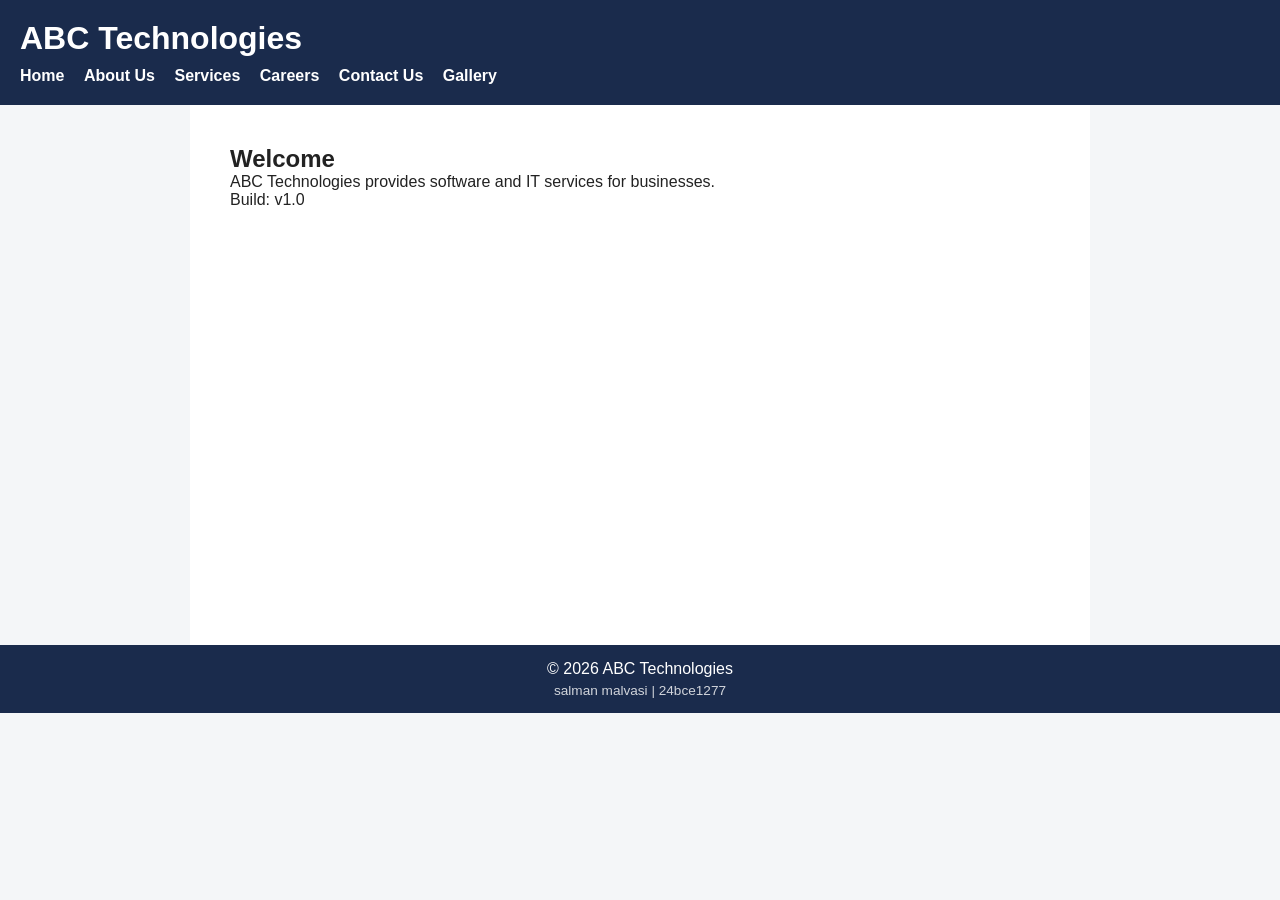
<file: website/index.html>
<!DOCTYPE html>
<html lang="en">
<head>
<meta charset="UTF-8">
<title>ABC Technologies</title>
<link rel="stylesheet" href="style.css">
</head>
<body>
<header>
  <h1>ABC Technologies</h1>
  <nav>
    <a href="index.html">Home</a>
    <a href="about.html">About Us</a>
    <a href="services.html">Services</a>
    <a href="careers.html">Careers</a>
    <a href="contact.html">Contact Us</a>
    <a href="gallery.html">Gallery</a>
  </nav>
</header>
<main>
  <h2>Welcome</h2>
  <p>ABC Technologies provides software and IT services for businesses.</p>
  <p id="build-info">Build: v1.0</p>
</main>
<footer>
  <p>&copy; 2026 ABC Technologies</p>
  <p class="student">salman malvasi | 24bce1277</p>
</footer>
<script src="script.js"></script>
</body>
</html>
</file>
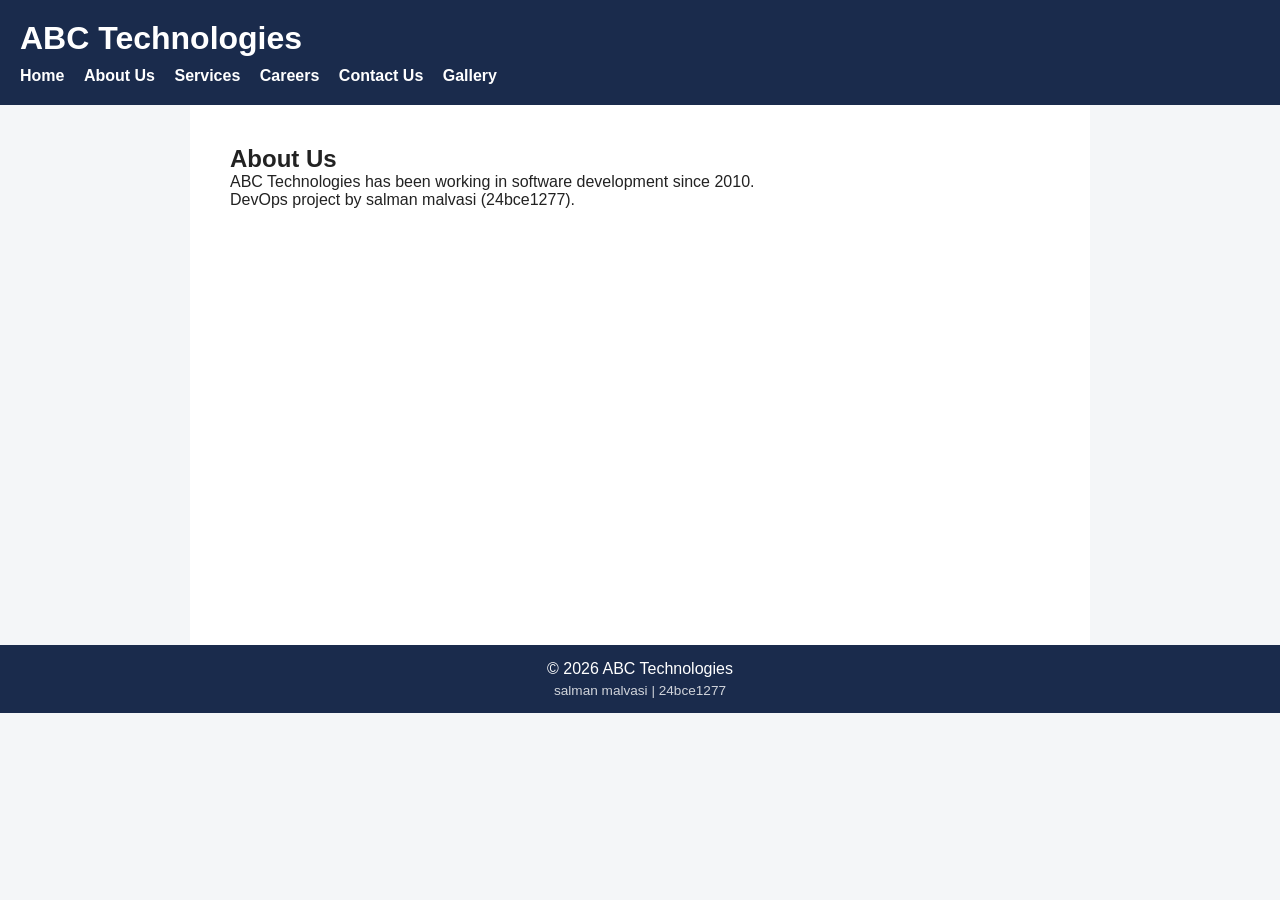
<file: website/about.html>
<!DOCTYPE html>
<html lang="en">
<head><meta charset="UTF-8"><title>About Us - ABC Technologies</title><link rel="stylesheet" href="style.css"></head>
<body>
<header>
  <h1>ABC Technologies</h1>
  <nav>
    <a href="index.html">Home</a>
    <a href="about.html">About Us</a>
    <a href="services.html">Services</a>
    <a href="careers.html">Careers</a>
    <a href="contact.html">Contact Us</a>
    <a href="gallery.html">Gallery</a>
  </nav>
</header>
<main>
  <h2>About Us</h2>
  <p>ABC Technologies has been working in software development since 2010.</p>
  <p>DevOps project by salman malvasi (24bce1277).</p>
</main>
<footer>
  <p>&copy; 2026 ABC Technologies</p>
  <p class="student">salman malvasi | 24bce1277</p>
</footer>
</body>
</html>
</file>
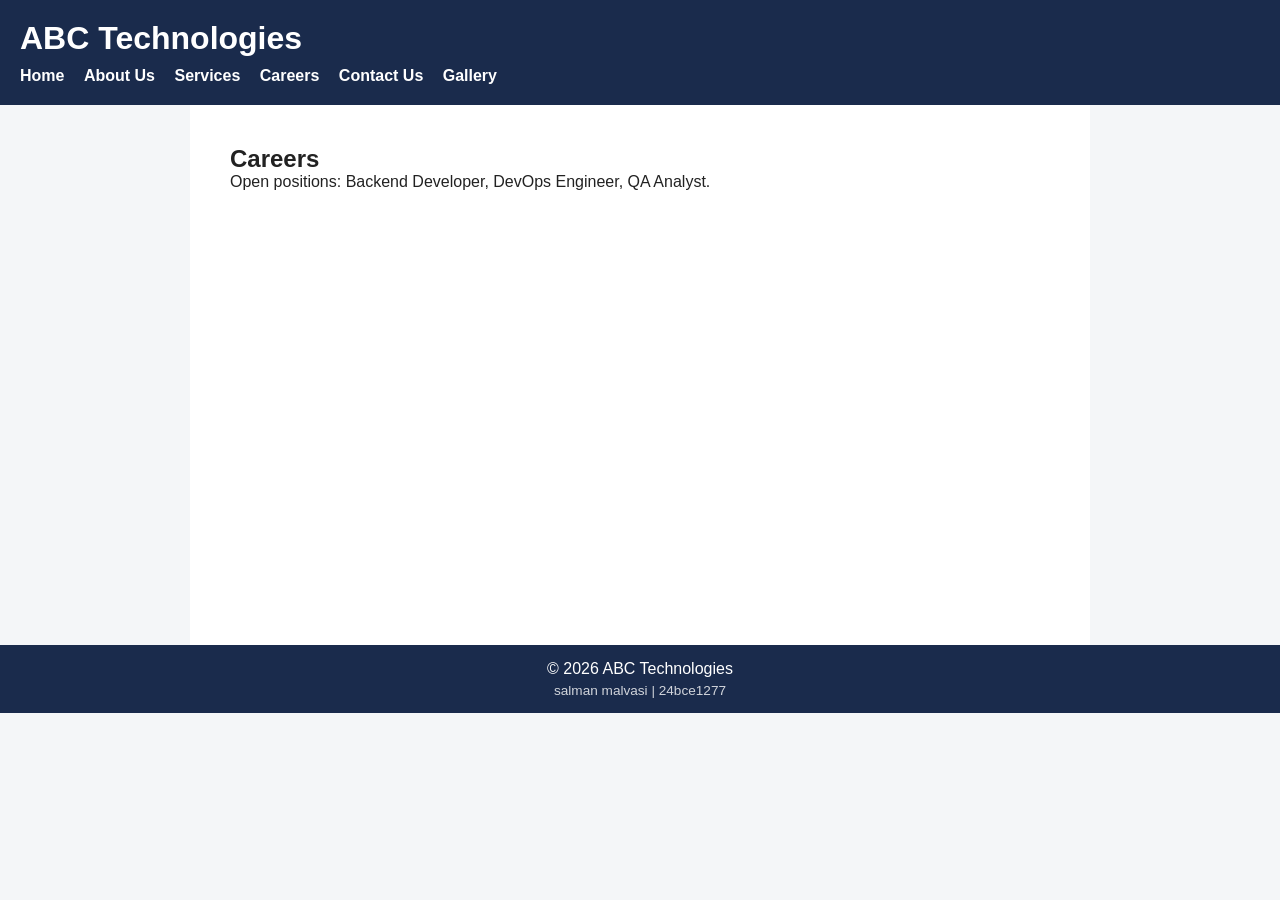
<file: website/careers.html>
<!DOCTYPE html>
<html lang="en">
<head><meta charset="UTF-8"><title>Careers - ABC Technologies</title><link rel="stylesheet" href="style.css"></head>
<body>
<header>
  <h1>ABC Technologies</h1>
  <nav>
    <a href="index.html">Home</a>
    <a href="about.html">About Us</a>
    <a href="services.html">Services</a>
    <a href="careers.html">Careers</a>
    <a href="contact.html">Contact Us</a>
    <a href="gallery.html">Gallery</a>
  </nav>
</header>
<main>
  <h2>Careers</h2>
  <p>Open positions: Backend Developer, DevOps Engineer, QA Analyst.</p>
</main>
<footer>
  <p>&copy; 2026 ABC Technologies</p>
  <p class="student">salman malvasi | 24bce1277</p>
</footer>
</body>
</html>
</file>
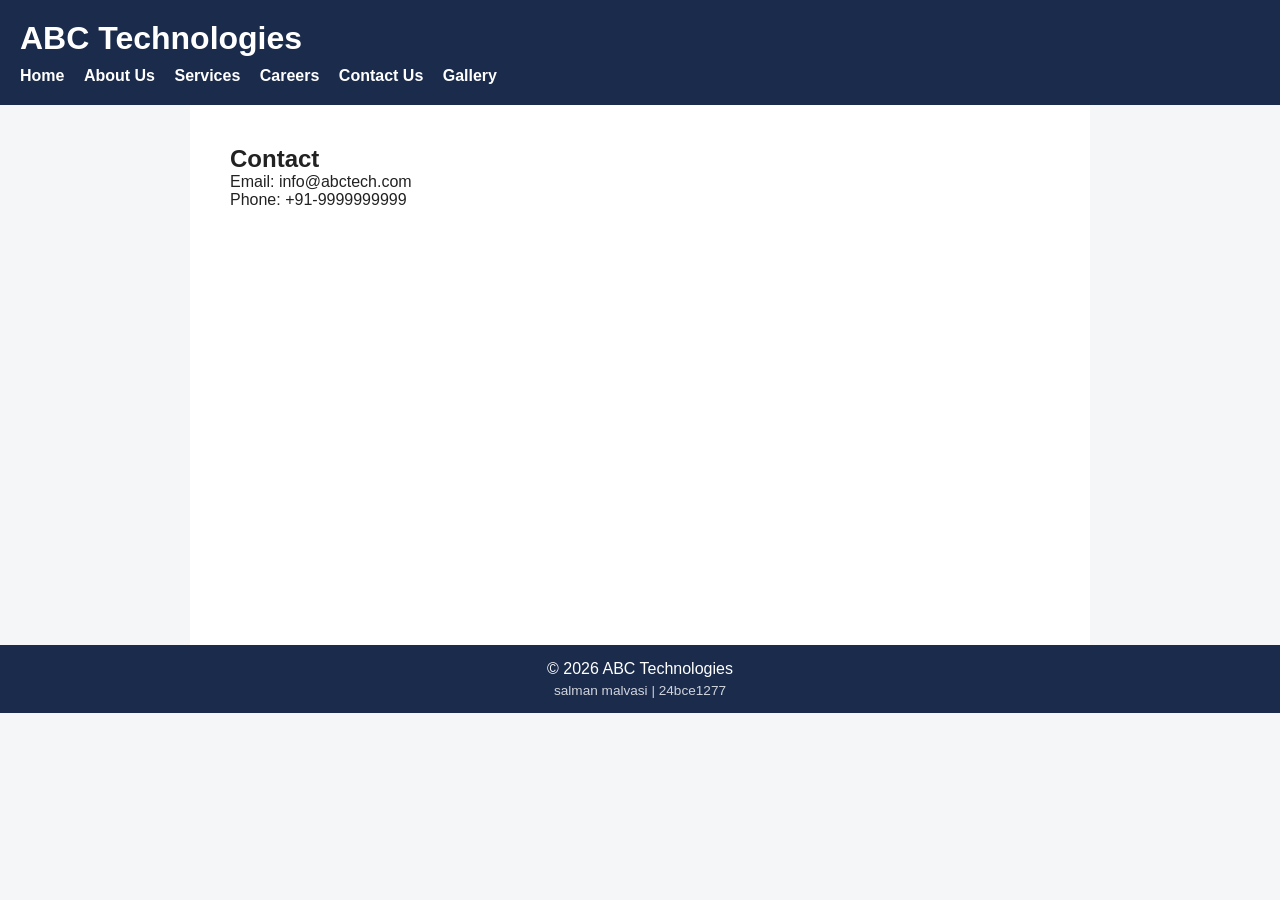
<file: website/contact.html>
<!DOCTYPE html>
<html lang="en">
<head><meta charset="UTF-8"><title>Contact Us - ABC Technologies</title><link rel="stylesheet" href="style.css"></head>
<body>
<header>
  <h1>ABC Technologies</h1>
  <nav>
    <a href="index.html">Home</a>
    <a href="about.html">About Us</a>
    <a href="services.html">Services</a>
    <a href="careers.html">Careers</a>
    <a href="contact.html">Contact Us</a>
    <a href="gallery.html">Gallery</a>
  </nav>
</header>
<main>
  <h2>Contact</h2>
  <p>Email: info@abctech.com</p>
  <p>Phone: +91-9999999999</p>
</main>
<footer>
  <p>&copy; 2026 ABC Technologies</p>
  <p class="student">salman malvasi | 24bce1277</p>
</footer>
</body>
</html>
</file>
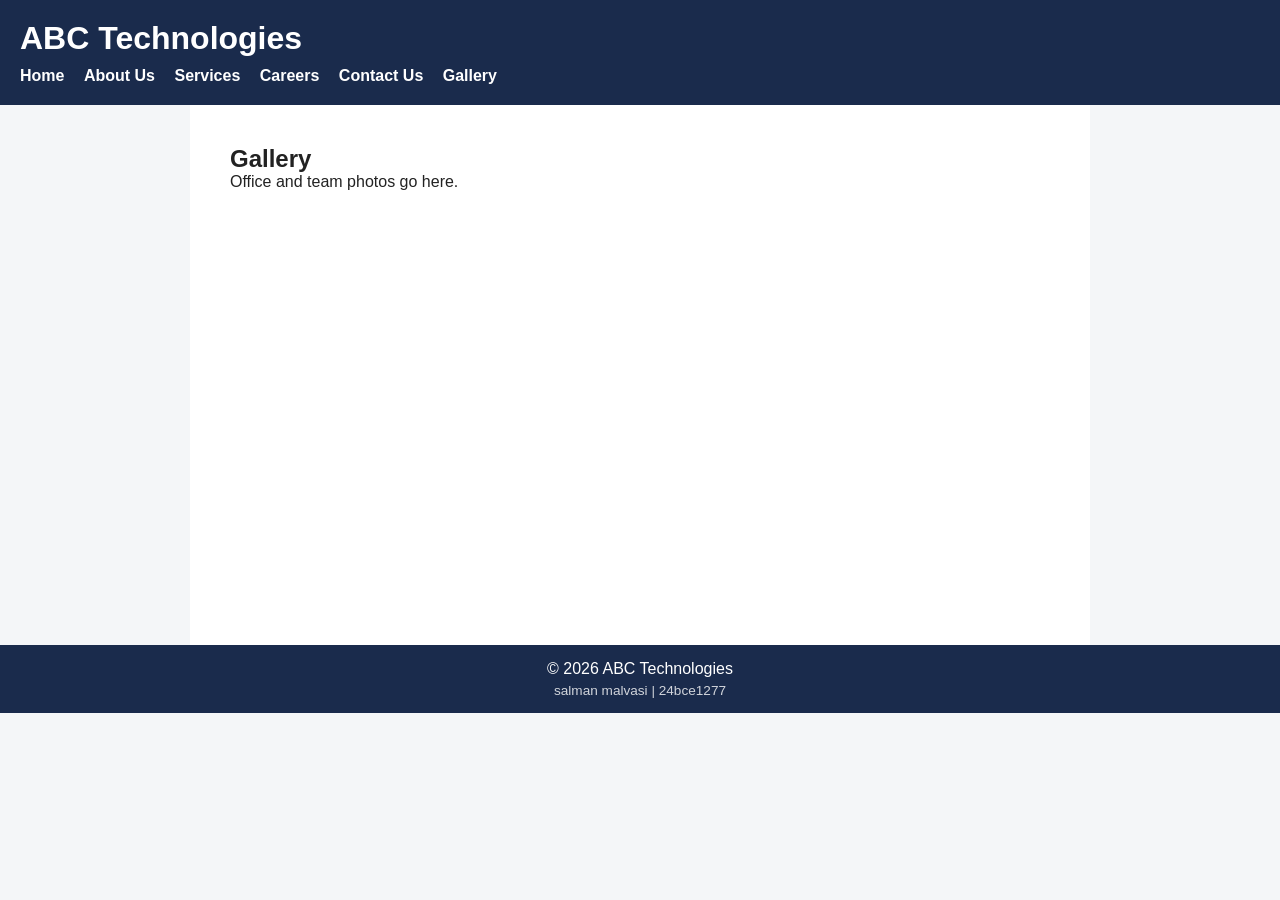
<file: website/gallery.html>
<!DOCTYPE html>
<html lang="en">
<head><meta charset="UTF-8"><title>Gallery - ABC Technologies</title><link rel="stylesheet" href="style.css"></head>
<body>
<header>
  <h1>ABC Technologies</h1>
  <nav>
    <a href="index.html">Home</a>
    <a href="about.html">About Us</a>
    <a href="services.html">Services</a>
    <a href="careers.html">Careers</a>
    <a href="contact.html">Contact Us</a>
    <a href="gallery.html">Gallery</a>
  </nav>
</header>
<main>
  <h2>Gallery</h2>
  <p>Office and team photos go here.</p>
</main>
<footer>
  <p>&copy; 2026 ABC Technologies</p>
  <p class="student">salman malvasi | 24bce1277</p>
</footer>
</body>
</html>
</file>
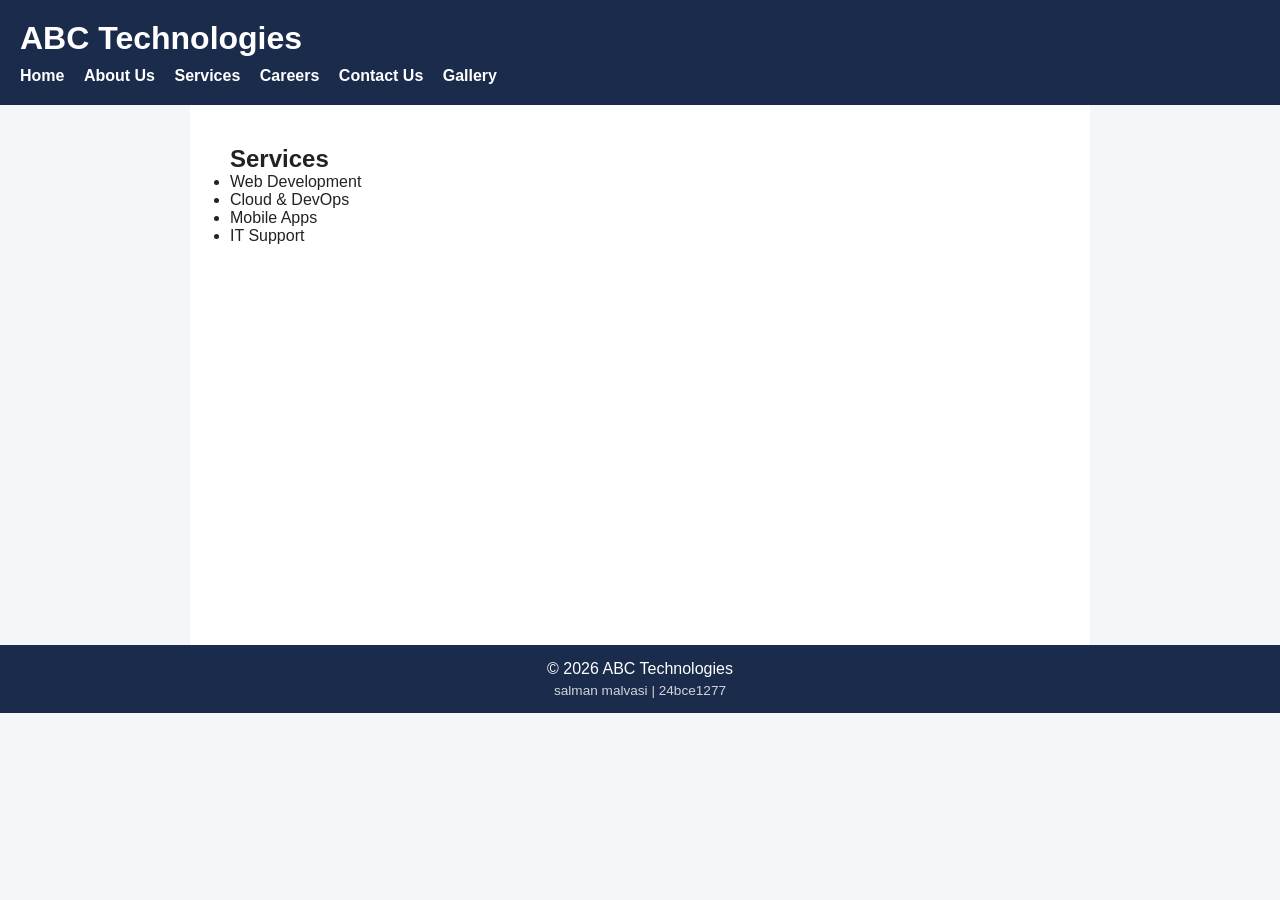
<file: website/services.html>
<!DOCTYPE html>
<html lang="en">
<head><meta charset="UTF-8"><title>Services - ABC Technologies</title><link rel="stylesheet" href="style.css"></head>
<body>
<header>
  <h1>ABC Technologies</h1>
  <nav>
    <a href="index.html">Home</a>
    <a href="about.html">About Us</a>
    <a href="services.html">Services</a>
    <a href="careers.html">Careers</a>
    <a href="contact.html">Contact Us</a>
    <a href="gallery.html">Gallery</a>
  </nav>
</header>
<main>
  <h2>Services</h2>
  <ul>
    <li>Web Development</li>
    <li>Cloud & DevOps</li>
    <li>Mobile Apps</li>
    <li>IT Support</li>
  </ul>
</main>
<footer>
  <p>&copy; 2026 ABC Technologies</p>
  <p class="student">salman malvasi | 24bce1277</p>
</footer>
</body>
</html>
</file>
<file: website/style.css>
* { box-sizing: border-box; margin: 0; padding: 0; }
body { font-family: Arial, sans-serif; background: #f4f6f8; color: #222; }
header { background: #1a2b4c; color: white; padding: 20px; }
header h1 { margin-bottom: 10px; }
nav a { color: white; text-decoration: none; margin-right: 15px; font-weight: bold; }
nav a:hover { text-decoration: underline; }
main { padding: 40px; max-width: 900px; margin: auto; background: white; min-height: 60vh; }
footer { text-align: center; padding: 15px; background: #1a2b4c; color: white; }
footer .student { font-size: 0.85em; margin-top: 5px; opacity: 0.8; }
</file>
